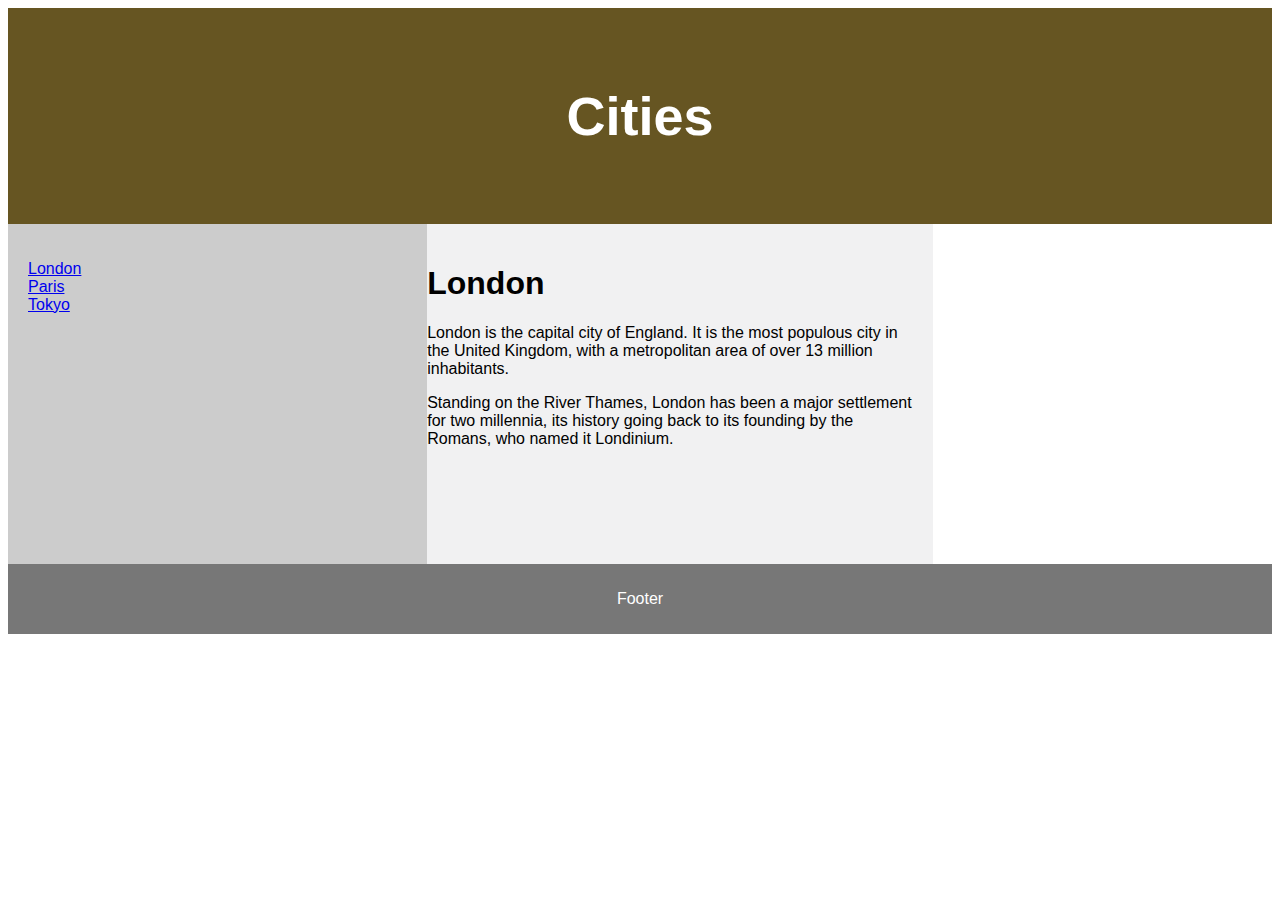
<file: index.html>
<!DOCTYPE html>
<html lang="en">
<head>
<title>CSS Template</title>
<meta charset="utf-8">
<meta name="viewport" content="width=device-width, initial-scale=1">
<style type="text/css">
    @import url("lab2.css");
</style>
</head>
<body>

<header>
  <h2>Cities</h2>
</header>

<section>
  <nav>
    <ul>
      <li><a href="index.html">London</a></li>
      <li><a href="Paris.html">Paris</a></li>
      <li><a href="Tokyo.html">Tokyo</a></li>
    </ul>
  </nav>
  
  <article>
    <h1>London</h1>
    <p>London is the capital city of England. It is the most populous city in the  United Kingdom, with a metropolitan area of over 13 million inhabitants.</p>
    <p>Standing on the River Thames, London has been a major settlement for two millennia, its history going back to its founding by the Romans, who named it Londinium.</p>
  </article>
</section>

<footer>
  <p>Footer</p>
</footer>

</body>
</html>
</file>
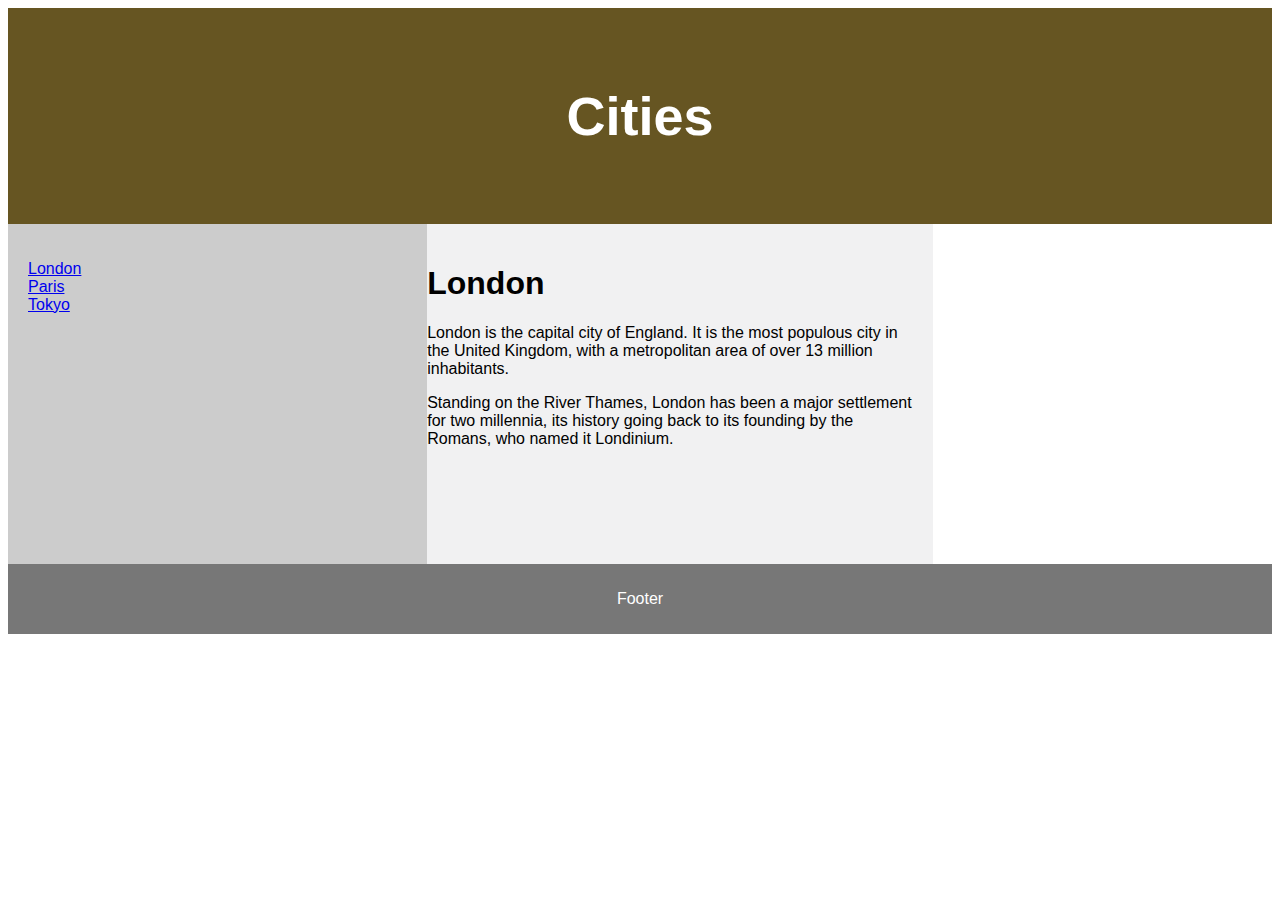
<file: mojastrona.html>
<!DOCTYPE html>
<html lang="en">
<head>
<title>CSS Template</title>
<meta charset="utf-8">
<meta name="viewport" content="width=device-width, initial-scale=1">
<style type="text/css">
    @import url("lab2.css");
</style>
</head>
<body>

<header>
  <h2>Cities</h2>
</header>

<section>
  <nav>
    <ul>
      <li><a href="mojastrona.html">London</a></li>
      <li><a href="Paris.html">Paris</a></li>
      <li><a href="Tokyo.html">Tokyo</a></li>
    </ul>
  </nav>
  
  <article>
    <h1>London</h1>
    <p>London is the capital city of England. It is the most populous city in the  United Kingdom, with a metropolitan area of over 13 million inhabitants.</p>
    <p>Standing on the River Thames, London has been a major settlement for two millennia, its history going back to its founding by the Romans, who named it Londinium.</p>
  </article>
</section>

<footer>
  <p>Footer</p>
</footer>

</body>
</html>
</file>
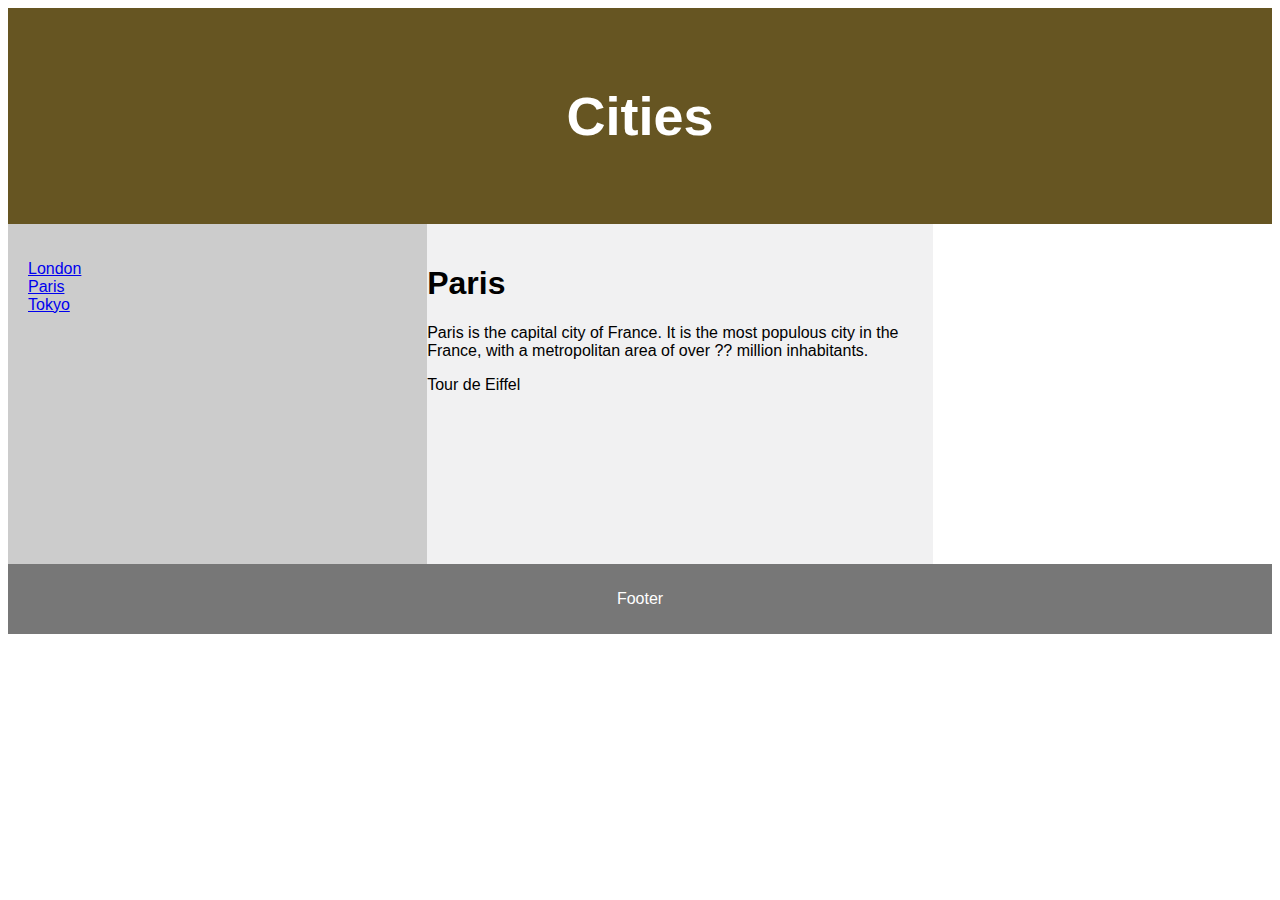
<file: Paris.html>
<!DOCTYPE html>
<html lang="en">
<head>
<title>CSS Template</title>
<meta charset="utf-8">
<meta name="viewport" content="width=device-width, initial-scale=1">
<style type="text/css">
    @import url("lab2.css");
</style>
</head>
<body>



<header>
  <h2>Cities</h2>
</header>

<section>
  <nav>
    <ul>
      <li><a href="index.html">London</a></li>
      <li><a href="Paris.html">Paris</a></li>
      <li><a href="Tokyo.html">Tokyo</a></li>
    </ul>
  </nav>
  
  <article>
    <h1>Paris</h1>
    <p>Paris is the capital city of France. It is the most populous city in the  France, with a metropolitan area of over ?? million inhabitants.</p>
    <p>Tour de Eiffel</p>
  </article>
</section>

<footer>
  <p>Footer</p>
</footer>

</body>
</html>
</file>
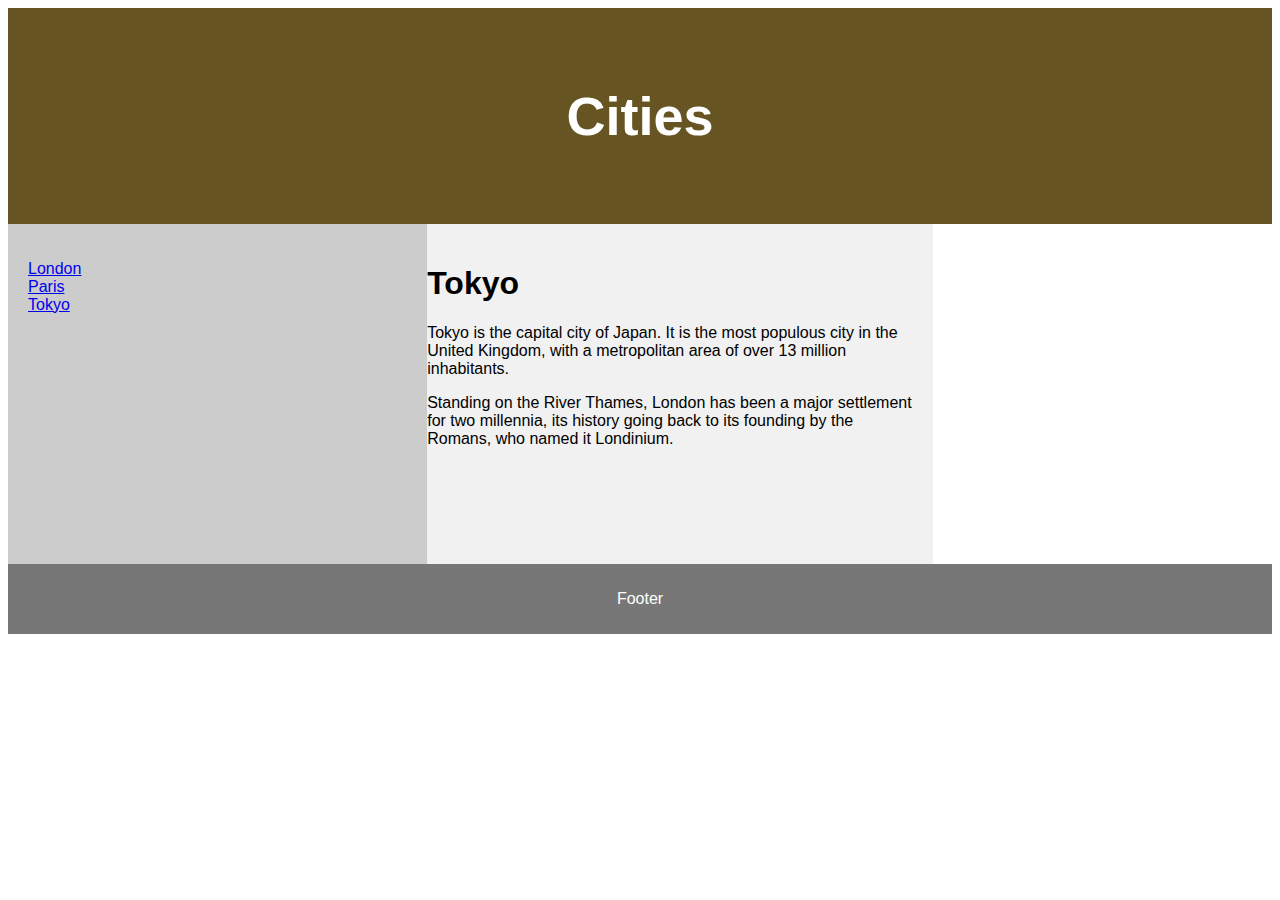
<file: Tokyo.html>
<!DOCTYPE html>
<html lang="en">
<head>
<title>CSS Template</title>
<meta charset="utf-8">
<meta name="viewport" content="width=device-width, initial-scale=1">
<style type="text/css">
    @import url("lab2.css");
</style>
</head>
<body>



<header>
  <h2>Cities</h2>
</header>

<section>
  <nav>
    <ul>
      <li><a href="index.html">London</a></li>
      <li><a href="Paris.html">Paris</a></li>
      <li><a href="Tokyo.html">Tokyo</a></li>
    </ul>
  </nav>
  
  <article>
    <h1>Tokyo</h1>
    <p>Tokyo is the capital city of Japan. It is the most populous city in the  United Kingdom, with a metropolitan area of over 13 million inhabitants.</p>
    <p>Standing on the River Thames, London has been a major settlement for two millennia, its history going back to its founding by the Romans, who named it Londinium.</p>
  </article>
</section>

<footer>
  <p>Footer</p>
</footer>

</body>
</html>
</file>
